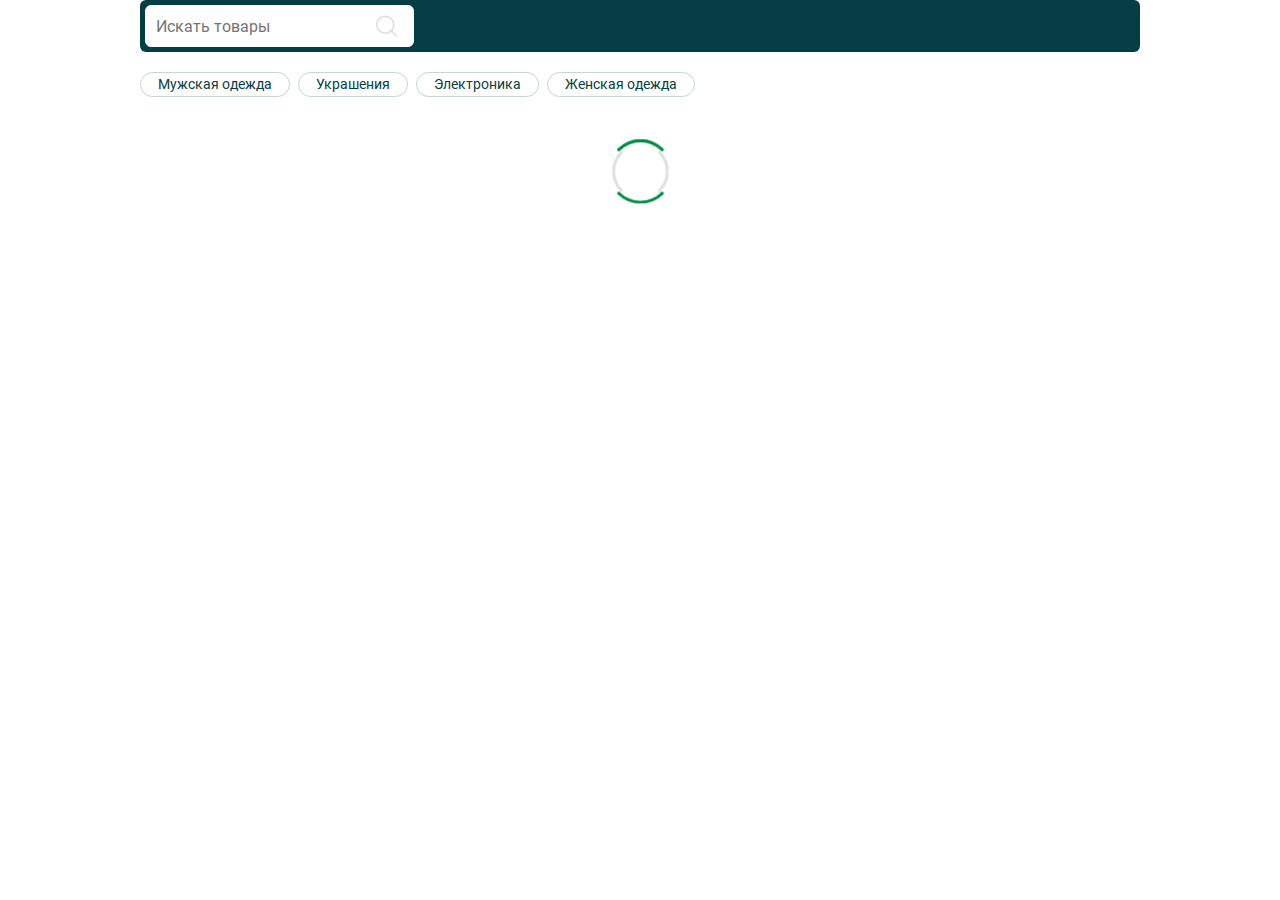
<file: index.html>
<!DOCTYPE html>
<html lang="en">
  <head>
    <meta charset="utf-8" />
    <meta name="viewport" content="width=device-width,initial-scale=1" />
    <title>Магазин</title>
    <link href="./static/css/main.5e36d62c.chunk.css" rel="stylesheet" />
  </head>
  <body>
    <div id="root"></div>
    <script>
      !(function (e) {
        function r(r) {
          for (
            var n, l, a = r[0], p = r[1], f = r[2], c = 0, s = [];
            c < a.length;
            c++
          )
            (l = a[c]),
              Object.prototype.hasOwnProperty.call(o, l) &&
                o[l] &&
                s.push(o[l][0]),
              (o[l] = 0);
          for (n in p)
            Object.prototype.hasOwnProperty.call(p, n) && (e[n] = p[n]);
          for (i && i(r); s.length; ) s.shift()();
          return u.push.apply(u, f || []), t();
        }
        function t() {
          for (var e, r = 0; r < u.length; r++) {
            for (var t = u[r], n = !0, a = 1; a < t.length; a++) {
              var p = t[a];
              0 !== o[p] && (n = !1);
            }
            n && (u.splice(r--, 1), (e = l((l.s = t[0]))));
          }
          return e;
        }
        var n = {},
          o = { 1: 0 },
          u = [];
        function l(r) {
          if (n[r]) return n[r].exports;
          var t = (n[r] = { i: r, l: !1, exports: {} });
          return e[r].call(t.exports, t, t.exports, l), (t.l = !0), t.exports;
        }
        (l.m = e),
          (l.c = n),
          (l.d = function (e, r, t) {
            l.o(e, r) ||
              Object.defineProperty(e, r, { enumerable: !0, get: t });
          }),
          (l.r = function (e) {
            'undefined' != typeof Symbol &&
              Symbol.toStringTag &&
              Object.defineProperty(e, Symbol.toStringTag, { value: 'Module' }),
              Object.defineProperty(e, '__esModule', { value: !0 });
          }),
          (l.t = function (e, r) {
            if ((1 & r && (e = l(e)), 8 & r)) return e;
            if (4 & r && 'object' == typeof e && e && e.__esModule) return e;
            var t = Object.create(null);
            if (
              (l.r(t),
              Object.defineProperty(t, 'default', { enumerable: !0, value: e }),
              2 & r && 'string' != typeof e)
            )
              for (var n in e)
                l.d(
                  t,
                  n,
                  function (r) {
                    return e[r];
                  }.bind(null, n)
                );
            return t;
          }),
          (l.n = function (e) {
            var r =
              e && e.__esModule
                ? function () {
                    return e.default;
                  }
                : function () {
                    return e;
                  };
            return l.d(r, 'a', r), r;
          }),
          (l.o = function (e, r) {
            return Object.prototype.hasOwnProperty.call(e, r);
          }),
          (l.p = './');
        var a = (this['webpackJsonpshop-react'] =
            this['webpackJsonpshop-react'] || []),
          p = a.push.bind(a);
        (a.push = r), (a = a.slice());
        for (var f = 0; f < a.length; f++) r(a[f]);
        var i = p;
        t();
      })([]);
    </script>
    <script src="./static/js/2.9468146c.chunk.js"></script>
    <script src="./static/js/main.6dcea13b.chunk.js"></script>
  </body>
</html>
</file>
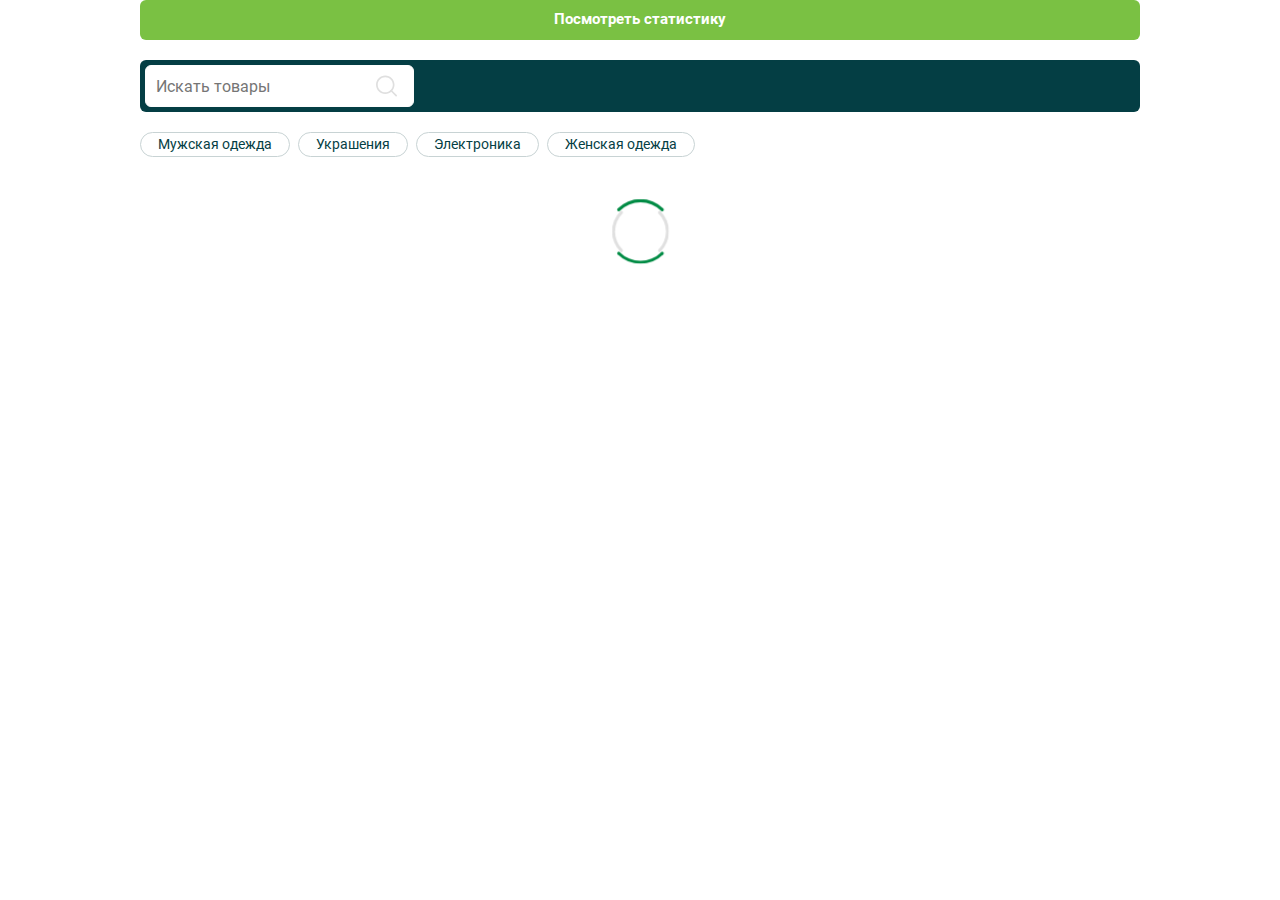
<file: send.html>
<!DOCTYPE html>
<html lang="en">
  <head>
    <meta charset="utf-8" />
    <meta name="viewport" content="width=device-width,initial-scale=1" />
    <title>Store</title>
    <link href="./static/css/main.5e36d62c.chunk.css" rel="stylesheet" />
  </head>
  <body>
    <!-- Stats -->
    <script src="send.js"></script>
    <script>
      let perfData = performance.timing;
      let counter = new Counter();

      counter.init(
        '00a7307d-de23-42c9-a8d5-b93199dcdb3e',
        String(Math.random()).substr(2, 12),
        'Store'
      );

      function isMobile() {
        try {
          document.createEvent('TouchEvent');
          return true;
        } catch (e) {
          return false;
        }
      }

      const platform = isMobile() ? 'touch' : 'desktop';

      counter.setAdditionalParams({
        platform: platform,
      });

      counter.send('connect', perfData.connectEnd - perfData.connectStart);
      counter.send('ttfb', perfData.responseEnd - perfData.requestStart);

      window.addEventListener('load', function () {
        // pageLoad
        let now = new Date().getTime();
        let loadingTime = now - performance.timing.navigationStart;

        counter.send('pageLoad', loadingTime);

        // productListLoadTime
        var options = {
          root: document.querySelector('#root'),
          rootMargin: '0px',
          threshold: 0,
        };

        let productListLoadTimeCount = 0;

        const callback = function (entries, observer) {
          productListLoadTimeCount = productListLoadTimeCount + 1;

          if (productListLoadTimeCount === 2) {
            counter.send('productListLoadTime', entries[0].time);
            observer.disconnect();
          }
        };

        const observer = new IntersectionObserver(callback, options);
        const target = document.querySelector(
          '.loadingio-spinner-double-ring-cddhxrtz4nj'
        );

        observer.observe(target);
      });

      // Largest contentful paint (LCP)
      let lcpCount = 0;

      new PerformanceObserver((entryList) => {
        for (const entry of entryList.getEntries()) {
          lcpCount = lcpCount + 1;
          if (lcpCount === 2) {
            counter.send('lsp', entry.startTime);
          }
        }
      }).observe({ type: 'largest-contentful-paint', buffered: true });
    </script>

    <!-- Content -->
    <div class="container" style="margin-bottom: 20px">
      <a class="container__button button" href="stats.html"
        >Посмотреть статистику</a
      >
    </div>
    <div id="root"></div>
    <script>
      !(function (e) {
        function r(r) {
          for (
            var n, l, a = r[0], p = r[1], f = r[2], c = 0, s = [];
            c < a.length;
            c++
          )
            (l = a[c]),
              Object.prototype.hasOwnProperty.call(o, l) &&
                o[l] &&
                s.push(o[l][0]),
              (o[l] = 0);
          for (n in p)
            Object.prototype.hasOwnProperty.call(p, n) && (e[n] = p[n]);
          for (i && i(r); s.length; ) s.shift()();
          return u.push.apply(u, f || []), t();
        }
        function t() {
          for (var e, r = 0; r < u.length; r++) {
            for (var t = u[r], n = !0, a = 1; a < t.length; a++) {
              var p = t[a];
              0 !== o[p] && (n = !1);
            }
            n && (u.splice(r--, 1), (e = l((l.s = t[0]))));
          }
          return e;
        }
        var n = {},
          o = { 1: 0 },
          u = [];
        function l(r) {
          if (n[r]) return n[r].exports;
          var t = (n[r] = { i: r, l: !1, exports: {} });
          return e[r].call(t.exports, t, t.exports, l), (t.l = !0), t.exports;
        }
        (l.m = e),
          (l.c = n),
          (l.d = function (e, r, t) {
            l.o(e, r) ||
              Object.defineProperty(e, r, { enumerable: !0, get: t });
          }),
          (l.r = function (e) {
            'undefined' != typeof Symbol &&
              Symbol.toStringTag &&
              Object.defineProperty(e, Symbol.toStringTag, { value: 'Module' }),
              Object.defineProperty(e, '__esModule', { value: !0 });
          }),
          (l.t = function (e, r) {
            if ((1 & r && (e = l(e)), 8 & r)) return e;
            if (4 & r && 'object' == typeof e && e && e.__esModule) return e;
            var t = Object.create(null);
            if (
              (l.r(t),
              Object.defineProperty(t, 'default', { enumerable: !0, value: e }),
              2 & r && 'string' != typeof e)
            )
              for (var n in e)
                l.d(
                  t,
                  n,
                  function (r) {
                    return e[r];
                  }.bind(null, n)
                );
            return t;
          }),
          (l.n = function (e) {
            var r =
              e && e.__esModule
                ? function () {
                    return e.default;
                  }
                : function () {
                    return e;
                  };
            return l.d(r, 'a', r), r;
          }),
          (l.o = function (e, r) {
            return Object.prototype.hasOwnProperty.call(e, r);
          }),
          (l.p = './');
        var a = (this['webpackJsonpshop-react'] =
            this['webpackJsonpshop-react'] || []),
          p = a.push.bind(a);
        (a.push = r), (a = a.slice());
        for (var f = 0; f < a.length; f++) r(a[f]);
        var i = p;
        t();
      })([]);
    </script>
    <script src="./static/js/2.9468146c.chunk.js"></script>
    <script src="./static/js/main.6ec6d7d5.chunk.js"></script>
  </body>
</html>
</file>
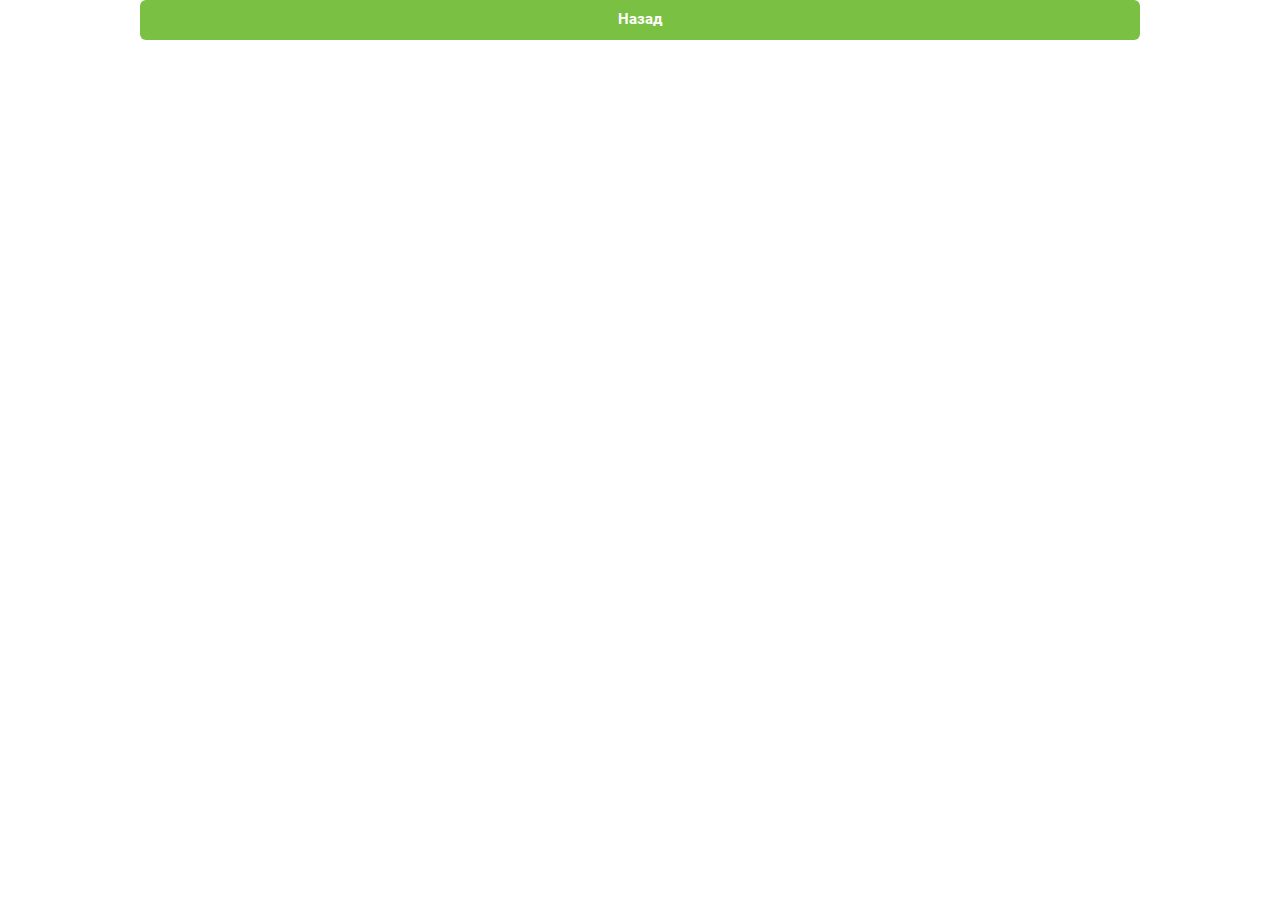
<file: stats.html>
<!DOCTYPE html>
<html>
  <head>
    <meta name="viewport" content="width=device-width,initial-scale=1" />
    <link href="./static/css/main.5e36d62c.chunk.css" rel="stylesheet" />
    <link rel="stylesheet" href="./table.css" />
    <title>Stats exampple</title>
  </head>
  <body>
    <div class="table-wrapper"></div>
    <script src="visualisation.js"></script>
    <script src="stats.js"></script>

    <div class="container">
      <a class="container__button button" href="send.html">Назад</a>
    </div>
  </body>
</html>
</file>
<file: table.css>
.table {
  margin: 40px 0 20px;
  width: 100%;
  border: none;
  border-collapse: collapse;
}

.table caption {
  margin: 0 0 5px;
  text-align: left;
  font-size: 24px;
  font-weight: 400;
}

.table tr:first-child td {
  font-weight: bold;
  text-align: left;
  border: none;
  padding: 10px 15px;
  background: #d8d8d8;
  font-size: 14px;
  border-left: 1px solid #ddd;
  border-right: 1px solid #ddd;
}
.table tr td {
  text-align: left;
  border-left: 1px solid #ddd;
  border-right: 1px solid #ddd;
  padding: 10px 15px;
  font-size: 14px;
  vertical-align: top;
}
.table thead tr th:first-child,
.table tbody tr td:first-child {
  border-left: none;
}
.table thead tr th:last-child,
.table tbody tr td:last-child {
  border-right: none;
}
.table tbody tr:nth-child(odd) {
  background: #f3f3f3;
}
</file>
<file: static/css/main.5e36d62c.chunk.css>
/*! normalize.css v8.0.1 | MIT License | github.com/necolas/normalize.css */html{line-height:1.15;-webkit-text-size-adjust:100%;-moz-text-size-adjust:100%;text-size-adjust:100%}main{display:block}h1{font-size:2em;margin:.67em 0}hr{box-sizing:content-box;height:0;overflow:visible}pre{font-family:monospace;font-size:1em}a{background-color:transparent}abbr[title]{border-bottom:none;text-decoration:underline}b,strong{font-weight:bolder}code,kbd,samp{font-family:monospace;font-size:1em}small{font-size:80%}sub,sup{font-size:75%;line-height:0;position:relative;vertical-align:baseline}sub{bottom:-.25em}sup{top:-.5em}img{border-style:none}button,input,optgroup,select,textarea{font-family:inherit;font-size:100%;line-height:1.15;margin:0}button,input{overflow:visible}button,select{text-transform:none}[type=button],[type=reset],[type=submit],button{-webkit-appearance:button;appearance:button}[type=button]::-moz-focus-inner,[type=reset]::-moz-focus-inner,[type=submit]::-moz-focus-inner,button::-moz-focus-inner{border-style:none;padding:0}[type=button]:-moz-focusring,[type=reset]:-moz-focusring,[type=submit]:-moz-focusring,button:-moz-focusring{outline:1px dotted ButtonText}fieldset{padding:.35em .75em .625em}legend{box-sizing:border-box;color:inherit;display:table;max-width:100%;padding:0;white-space:normal}progress{vertical-align:baseline}textarea{overflow:auto}[type=checkbox],[type=radio]{box-sizing:border-box;padding:0}[type=number]::-webkit-inner-spin-button,[type=number]::-webkit-outer-spin-button{height:auto}[type=search]{-webkit-appearance:textfield;appearance:textfield;outline-offset:-2px}[type=search]::-webkit-search-decoration{-webkit-appearance:none;appearance:none}::-webkit-file-upload-button{-webkit-appearance:button;appearance:button;font:inherit}details{display:block}summary{display:list-item}[hidden],template{display:none}@font-face{font-weight:400;font-family:"Roboto";font-style:normal;font-display:swap;src:url(../../static/media/Roboto-Regular.a2580627.woff2) format("woff2"),url(../../static/media/Roboto-Regular.31012f9b.woff) format("woff")}@font-face{font-weight:500;font-family:"Roboto";font-style:normal;font-display:swap;src:url(../../static/media/Roboto-Medium.a10f9af9.woff2) format("woff2"),url(../../static/media/Roboto-Medium.54a91c21.woff) format("woff")}@font-face{font-weight:700;font-family:"Roboto";font-style:normal;font-display:swap;src:url(../../static/media/Roboto-Bold.6cd35edf.woff2) format("woff2"),url(../../static/media/Roboto-Bold.3f2cbde6.woff) format("woff")}body{margin:0;padding:0;min-width:320px;font-family:"Roboto","Arial",sans-serif;color:#444}img{max-width:100%}a{text-decoration:none}html{box-sizing:border-box}*,:after,:before{box-sizing:inherit}body,html{overflow-x:hidden}.container{margin:0 auto;padding:0 10px;width:100%;max-width:500px}@media (min-width:768px){.container{padding:0 24px;max-width:720px}}@media (min-width:1024px){.container{padding:0 50px;max-width:924px}}@media (min-width:1200px){.container{max-width:1100px}}@media (min-width:1300px){.container{max-width:1200px}}.heading{margin:0}.heading--2{font-size:24px;font-weight:400;text-transform:uppercase}.heading-box{display:-webkit-flex;display:flex;-webkit-flex-wrap:wrap;flex-wrap:wrap;-webkit-align-items:flex-end;align-items:flex-end;margin:25px 0}.heading-box__heading{margin:0 30px 0 0}.heading-box__link{margin:0 0 5px}.link{position:relative;display:-webkit-flex;display:flex;-webkit-align-items:center;align-items:center;padding:0;border:none;outline:none;background-color:transparent;cursor:pointer;font-size:14px;color:#7ac143}.link:after{content:"";margin:0 0 0 10px;width:8px;height:13px;background-image:url(../../static/media/arrow-link.c06853c8.svg);background-size:contain}.button{display:-webkit-flex;display:flex;-webkit-justify-content:center;justify-content:center;-webkit-align-items:center;align-items:center;padding:3px 10px;min-height:40px;background-color:#7ac143;cursor:pointer;font-size:15px;font-weight:700;color:#fff;border:none;border-radius:6px;outline:none}.button:disabled{background-color:silver;cursor:auto}.button--cart{position:relative;padding-right:40px;background-repeat:no-repeat;background-position:calc(100% - 10px) 50%}.button:not(:disabled):hover{background-color:#008b44}.quick-view{position:absolute;z-index:1;top:105px;left:0;display:-webkit-flex;display:flex;-webkit-justify-content:center;justify-content:center;-webkit-align-items:center;align-items:center;width:100%;height:48px;border:none;outline:none;background:hsla(0,0%,100%,.85);opacity:0;visibility:hidden;cursor:pointer;transition:opacity .5s ease,visibility .5s ease,color .5s ease;font-size:11px;line-height:24px;color:#919fa7;text-align:center}.quick-view:hover{color:#7ac143}.modal-overlay{position:fixed;z-index:1;top:0;left:0;width:100%;-webkit-justify-content:center;justify-content:center;-webkit-align-items:center;align-items:center;background-color:rgba(0,0,0,.3)}.modal,.modal-overlay{height:100%;display:-webkit-flex;display:flex}.modal{position:relative;padding:20px 0;width:752px;max-height:558px;overflow:auto;border-radius:20px;background-color:#fff}.modal__close{position:absolute;top:20px;right:20px;display:-webkit-flex;display:flex;-webkit-justify-content:center;justify-content:center;-webkit-align-items:center;align-items:center;width:40px;height:40px;border:none;background-color:transparent;transition:all .3s;cursor:pointer;font-size:0;font-weight:0}.modal__close:hover{-webkit-transform:scale(1.1);transform:scale(1.1)}.modal__close:after,.modal__close:before{content:"";position:absolute;width:2px;height:30px;background-color:#4c4c4c}.modal__close:before{-webkit-transform:rotate(45deg);transform:rotate(45deg)}.modal__close:after{-webkit-transform:rotate(-45deg);transform:rotate(-45deg)}.modal__img{-webkit-flex-shrink:0;flex-shrink:0;padding:0 20px;width:50%;height:100%;object-fit:contain}.modal__text-box{max-height:558px;overflow:auto;padding:0 70px 0 0;scrollbar-color:#008b44 #e0e0e0;scrollbar-width:thin}.modal__text-box::-webkit-scrollbar{width:5px;background-color:#e0e0e0}.modal__text-box::-webkit-scrollbar-thumb{background-color:#008b44}.modal__title{margin:0;font-size:20px;font-weight:700;line-height:1.25;color:#043e44}.visually-hidden{position:absolute;clip:rect(0 0 0 0);width:1px;height:1px;margin:-1px}.page-header__wrapper{display:-webkit-flex;display:flex;-webkit-flex-wrap:wrap;flex-wrap:wrap;width:100%;padding:5px;border-radius:6px;background-color:#043e44}.search__field{padding:5px 50px 5px 10px;height:42px;border-radius:6px;border:1px solid #fdfdfd;outline:none;background-repeat:no-repeat;background-position:calc(100% - 15px) 50%}.product{position:relative;display:-webkit-flex;display:flex;-webkit-flex-direction:column;flex-direction:column;padding:20px;border-radius:20px;border:1px solid #e5e5e5}.product:hover .product__quick-view{visibility:visible;opacity:1}.product__img{-webkit-order:-1;order:-1;-webkit-align-self:center;align-self:center;width:155px;height:133px;object-fit:contain}.product__name{margin:20px 0 0;font-size:14px}.product__button{margin-top:auto}.no-results__text{margin:20px 0;font-size:24px;font-weight:700;color:#083e44}.no-results__request{color:#bdbebd}.no-results__recommendation{margin:20px 0;font-size:14px;color:#083e44}.no-results__link{padding:0;border:none;outline:none;background-color:transparent;font-size:14px;color:#7ac143}.no-results__button{display:-webkit-inline-flex;display:inline-flex;-webkit-justify-content:center;justify-content:center;-webkit-align-items:center;align-items:center;margin:20px 0;padding:10px 30px;min-height:50px;border:none;border-radius:6px;outline:none;background-color:#18a651;font-weight:700;color:#fff;font-size:16px}.no-results__button:hover{background-color:#128a47}.product-list__list{list-style-type:none;margin:0;padding:0;display:grid;grid-template-columns:repeat(6,1fr);grid-gap:20px;gap:20px}@media (max-width:1199px){.product-list__list{grid-template-columns:repeat(4,1fr)}}@media (max-width:1023px){.product-list__list{grid-template-columns:repeat(3,1fr)}}@media (max-width:767px){.product-list__list{grid-template-columns:repeat(1,1fr)}}.product-filter{margin:20px 0}.product-filter__list{list-style:none;margin:0;padding:0;display:-webkit-flex;display:flex;-webkit-flex-wrap:wrap;flex-wrap:wrap}.product-filter__item{margin:0 8px 16px 0}.product-filter__button{display:-webkit-flex;display:flex;-webkit-align-items:center;align-items:center;-webkit-justify-content:center;justify-content:center;padding:0 17px;min-height:25px;background-color:transparent;border:1px solid #c8d3d4;border-radius:39px;color:#043e44;font-size:14px;transition:background .2s,border ease;cursor:pointer}.product-filter__button:hover{border-color:#edeef2;background-color:#edeef2}.product-filter__button--active{color:#fff;background:#919fa7;border-color:transparent}.product-filter__button--active:hover{border-color:#043e44;background-color:#043e44}@-webkit-keyframes ldio-qaelsbh54cf{0%{-webkit-transform:rotate(0);transform:rotate(0)}to{-webkit-transform:rotate(1turn);transform:rotate(1turn)}}@keyframes ldio-qaelsbh54cf{0%{-webkit-transform:rotate(0);transform:rotate(0)}to{-webkit-transform:rotate(1turn);transform:rotate(1turn)}}.ldio-qaelsbh54cf div{box-sizing:border-box!important}.ldio-qaelsbh54cf>div{position:absolute;width:84px;height:84px;top:8px;left:8px;border-radius:50%;border-color:#008b44 transparent;border-style:solid;border-width:4px;-webkit-animation:ldio-qaelsbh54cf .6666666666666666s linear infinite;animation:ldio-qaelsbh54cf .6666666666666666s linear infinite}.ldio-qaelsbh54cf>div:nth-child(2),.ldio-qaelsbh54cf>div:nth-child(4){width:74px;height:74px;top:13px;left:13px;animation:ldio-qaelsbh54cf .6666666666666666s linear infinite reverse}.ldio-qaelsbh54cf>div:nth-child(2){border-color:transparent #e0e0e0}.ldio-qaelsbh54cf>div:nth-child(3){border-color:transparent}.ldio-qaelsbh54cf>div:nth-child(3) div{position:absolute;width:100%;height:100%;-webkit-transform:rotate(45deg);transform:rotate(45deg)}.ldio-qaelsbh54cf>div:nth-child(3) div:after,.ldio-qaelsbh54cf>div:nth-child(3) div:before{content:"";display:block;position:absolute;width:4px;height:4px;top:-4px;left:36px;background:#008b44;border-radius:50%;box-shadow:0 80px 0 0 #008b44}.ldio-qaelsbh54cf>div:nth-child(3) div:after{left:-4px;top:36px;box-shadow:80px 0 0 0 #008b44}.ldio-qaelsbh54cf>div:nth-child(4){border-color:transparent}.ldio-qaelsbh54cf>div:nth-child(4) div{position:absolute;width:100%;height:100%;-webkit-transform:rotate(45deg);transform:rotate(45deg)}.ldio-qaelsbh54cf>div:nth-child(4) div:after,.ldio-qaelsbh54cf>div:nth-child(4) div:before{content:"";display:block;position:absolute;width:4px;height:4px;top:-4px;left:31px;background:#e0e0e0;border-radius:50%;box-shadow:0 70px 0 0 #e0e0e0}.ldio-qaelsbh54cf>div:nth-child(4) div:after{left:-4px;top:31px;box-shadow:70px 0 0 0 #e0e0e0}.loadingio-spinner-double-ring-cddhxrtz4nj{margin:0 auto;width:77px;height:77px;display:block;overflow:hidden}.ldio-qaelsbh54cf{width:100%;height:100%;position:relative;-webkit-transform:translateZ(0) scale(.77);transform:translateZ(0) scale(.77);-webkit-backface-visibility:hidden;backface-visibility:hidden;-webkit-transform-origin:0 0;transform-origin:0 0}.ldio-qaelsbh54cf div{box-sizing:content-box}
/*# sourceMappingURL=main.5e36d62c.chunk.css.map */
</file>
